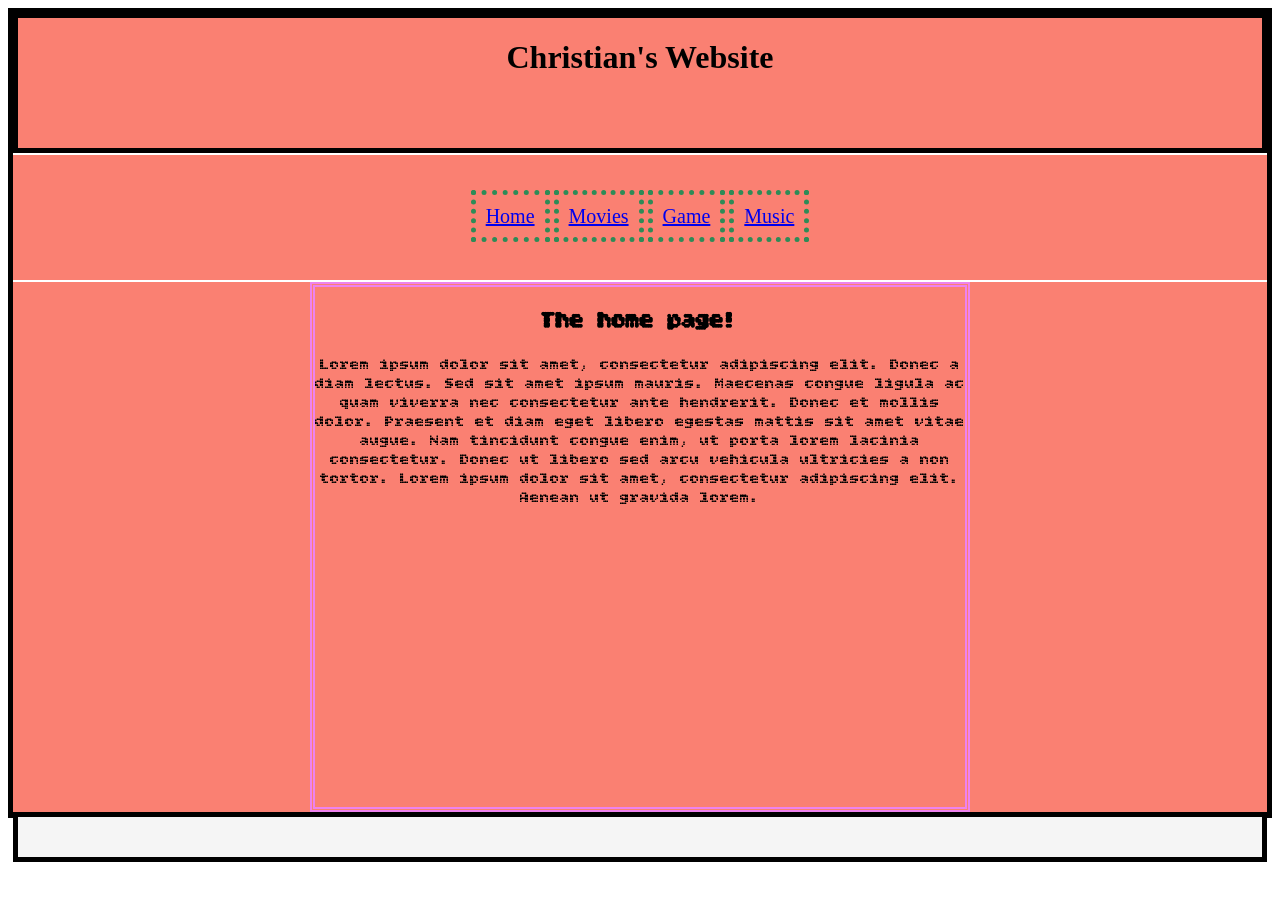
<file: Week 3/index.html>
<!DOCTYPE html>
<html lang="en">

<head>
    <meta charset="UTF-8">
    <meta name="viewport" content="width=device-width, initial-scale=1.0">
    <title>Week 3</title>

    <link rel="preconnect" href="https://fonts.googleapis.com">
<link rel="preconnect" href="https://fonts.gstatic.com" crossorigin>
<link href="https://fonts.googleapis.com/css2?family=Bitcount+Grid+Double:wght@100..900&display=swap" rel="stylesheet">
    <link rel="stylesheet" href="CSS/style.css">
    
</head>

<body>
    <!--- Main Container --->
    <div id="main-container">

        <div id="header">
            <h1>Christian's Website</h1>
        </div>

        <div id="nav-bar">
            <!-- Brings to the top of the page -->
            <a href="#" class="link-button">Home</a>
            <a href=" pages/movies.html" class="link-button">Movies</a>
            <a href=" pages/games.html" class="link-button">Game</a>
            <a href=" pages/music.html" class="link-button">Music</a>
        </div>

        
        <div id = "content">
                <h2 id = "homepageheader">The home page!</h2>

                <!-- Content goes here -->
                 <p id = "loremipsum">Lorem ipsum dolor sit amet, consectetur adipiscing elit. Donec a diam lectus.
                    Sed sit amet ipsum mauris. Maecenas congue ligula ac quam viverra nec consectetur ante hendrerit. 
                    Donec et mollis dolor. Praesent et diam eget libero egestas mattis sit amet vitae augue. 
                    Nam tincidunt congue enim, ut porta lorem lacinia consectetur. 
                    Donec ut libero sed arcu vehicula ultricies a non tortor. 
                    Lorem ipsum dolor sit amet, consectetur adipiscing elit. 
                    Aenean ut gravida lorem.</p>

                

                
            
            </div>
             <div id = "footer">

                </div>
            

    </div>
</body>

</html>
</file>
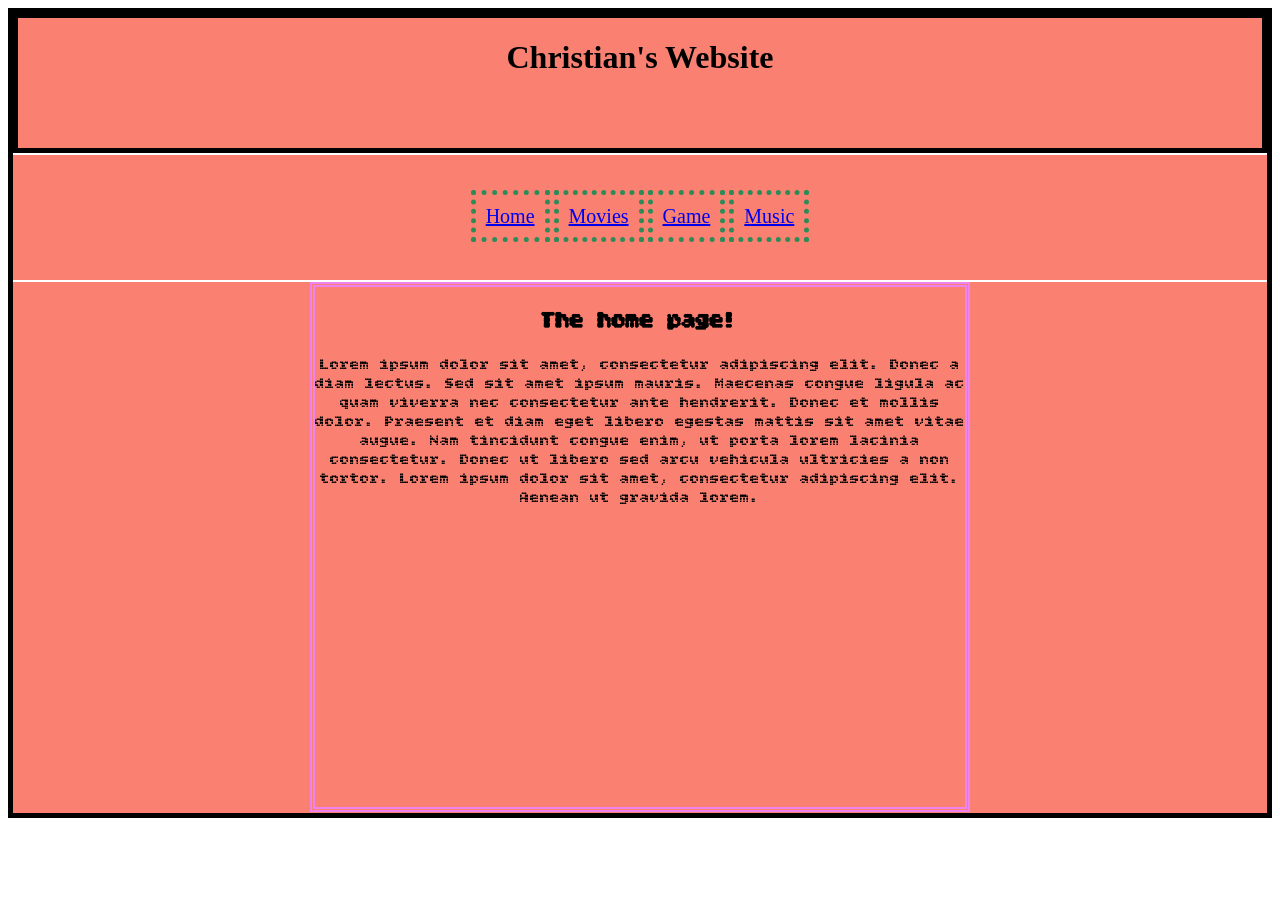
<file: Week 4/index.html>
<!DOCTYPE html>
<html lang="en">

<head>
    <meta charset="UTF-8">
    <meta name="viewport" content="width=device-width, initial-scale=1.0">
    <title>Week 3</title>

    <link rel="preconnect" href="https://fonts.googleapis.com">
<link rel="preconnect" href="https://fonts.gstatic.com" crossorigin>
<link href="https://fonts.googleapis.com/css2?family=Bitcount+Grid+Double:wght@100..900&display=swap" rel="stylesheet">
    <link rel="stylesheet" href="CSS/style.css">
    
</head>

<body>
    <!--- Main Container --->
    <div id="main-container">

        <div id="header">
            <h1>Christian's Website</h1>
        </div>

        <div id="nav-bar">
            <!-- Brings to the top of the page -->
            <a href="#"class="nav-btn">Home</a>
            <a href=" pages/movies.html"class="nav-btn">Movies</a>
            <a href=" pages/games.html" class="nav-btn">Game</a>
            <a href=" pages/music.html" class="nav-btn">Music</a>
        </div>

        
        <div id = "content">
                <h2 id = "homepageheader">The home page!</h2>

                <!-- Content goes here -->
                 <p id = "loremipsum">Lorem ipsum dolor sit amet, consectetur adipiscing elit. Donec a diam lectus.
                    Sed sit amet ipsum mauris. Maecenas congue ligula ac quam viverra nec consectetur ante hendrerit. 
                    Donec et mollis dolor. Praesent et diam eget libero egestas mattis sit amet vitae augue. 
                    Nam tincidunt congue enim, ut porta lorem lacinia consectetur. 
                    Donec ut libero sed arcu vehicula ultricies a non tortor. 
                    Lorem ipsum dolor sit amet, consectetur adipiscing elit. 
                    Aenean ut gravida lorem.</p>

                

                
            
            </div>
             <div id = "footer">

                </div>
            

    </div>
</body>

</html>
</file>
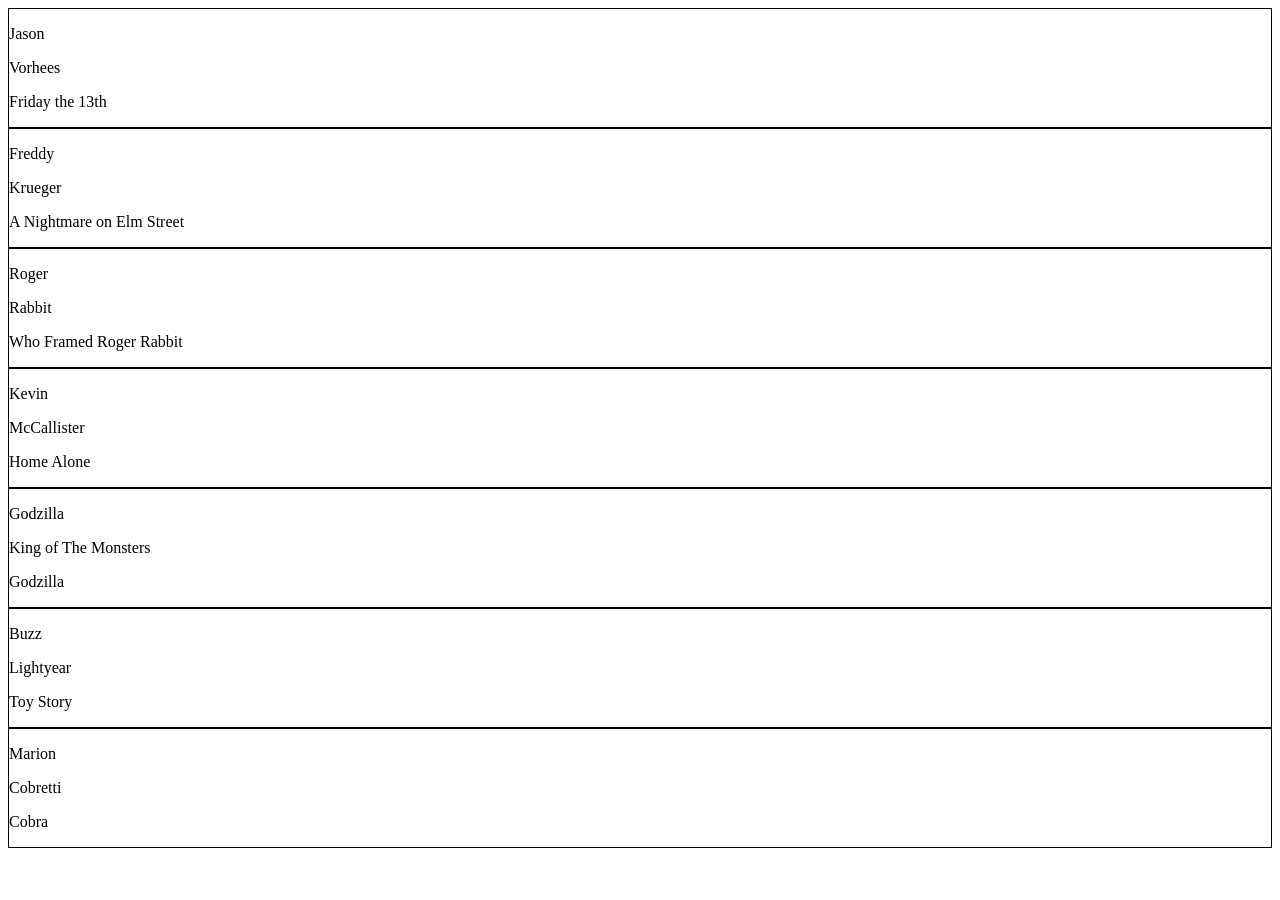
<file: week9-1.html>
<!doctype html>
<html>
<head>
<meta charset="utf-8">
<title>Week 2 Files</title>
<style type="text/css">
	.border{border:1px solid black;}
</style>
</head>

<body>

</body>

<script type="text/javascript">
var people = [
  {first: "Jason", last: "Vorhees", credit: "Friday the 13th"},
  {first: "Freddy", last: "Krueger", credit: "A Nightmare on Elm Street"},
  {first: "Roger", last: "Rabbit", credit: "Who Framed Roger Rabbit"},
  {first: "Kevin", last: "McCallister", credit: "Home Alone"},
  {first: "Godzilla", last: "King of The Monsters", credit: "Godzilla"},
  {first: "Buzz", last: "Lightyear", credit: "Toy Story"},
  {first: "Marion", last: "Cobretti", credit: "Cobra"}
];

var body = document.body;
for (var i = 0; i < people.length; i++) {
  var tempDiv = document.createElement('div');
  tempDiv.setAttribute('id', String(i));
  tempDiv.setAttribute('class', 'border');

  for (var prop in people[i]) {
    var p = document.createElement('p');
    p.textContent = people[i][prop];
    tempDiv.appendChild(p);
  }

  body.appendChild(tempDiv);
}
</script>

</html>
</file>
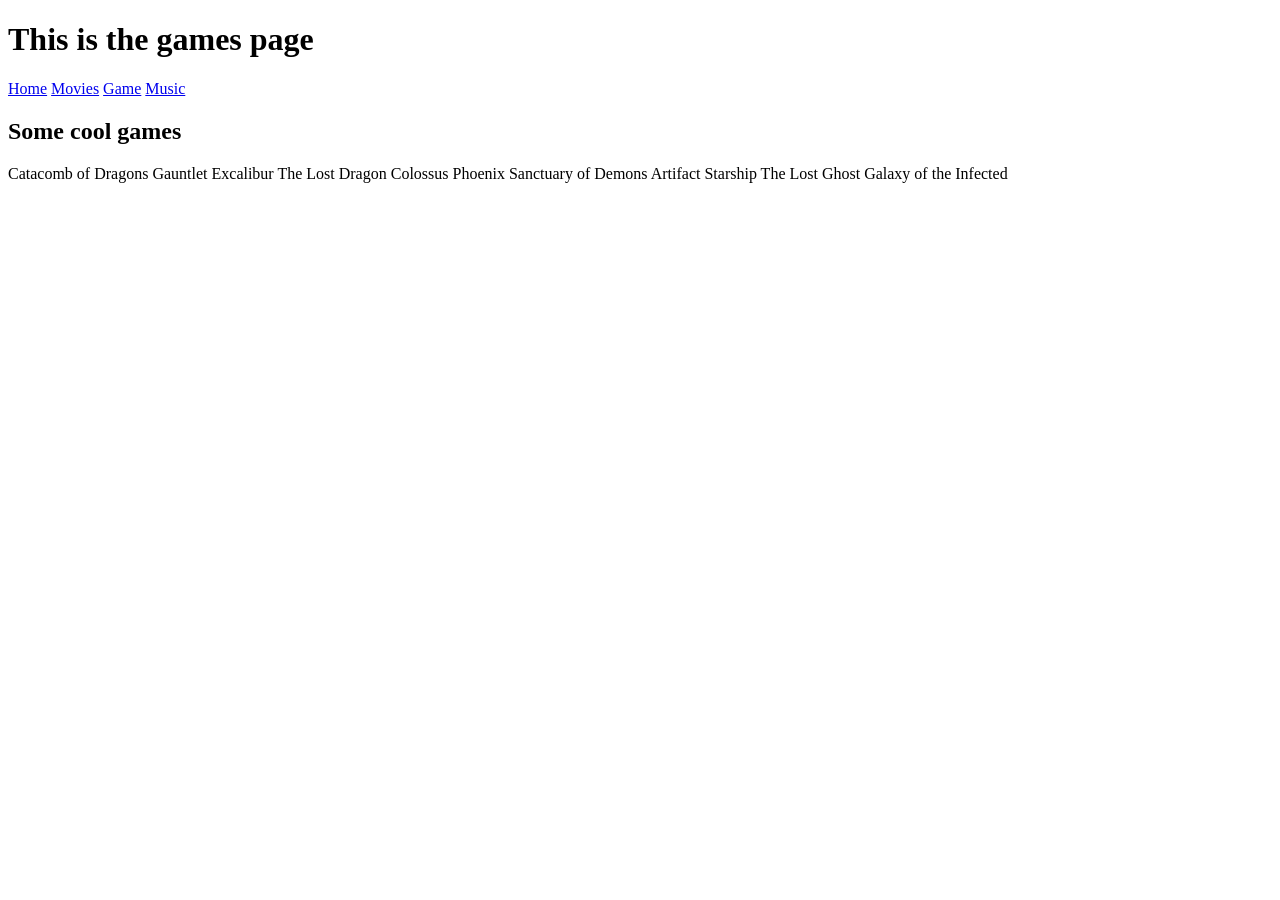
<file: Week 3/pages/games.html>
<!DOCTYPE html>
<html lang="en">
<head>
    <meta charset="UTF-8">
    <meta name="viewport" content="width=device-width, initial-scale=1.0">
    <title>Week 3</title>
</head>
<body>
    <!--- Main Container --->
    <div id = "main-container">

    <div id = "header">
        <h1>This is the games page</h1>

        <div id = "nav-nar">
            <a href = "../index.html">Home</a>
            <a href = " pages/movies.html">Movies</a>
            <a href = " pages/games.html">Game</a>
            <a href = " pages/music.html">Music</a>

            <div id = "content">
                <h2 id = "gamepageheader">Some cool games</h2>
                <p>Catacomb of Dragons
Gauntlet Excalibur
The Lost Dragon
Colossus Phoenix
Sanctuary of Demons
Artifact Starship
The Lost Ghost
Galaxy of the Infected</p>
                <div id = "footer">
                    
                </div>
            </div>
        </div>
    </div>


    </div>
</body>
</html>
</file>
<file: Week 3/CSS/style.css>
/*specifying a tag */
body{
    display: flex;
    justify-content: center;
    background-color: white;

    /*vh = viewport height which means how much of the viewport we want to use*/
    height: 100vh;
}

/*specifying an id */
#main-container{
    border: 5px solid black;
    width: 1000%;
    height : 800px;
    background-color : salmon;
}

#header{
    height: 130px;
    border: 5px solid black;
    text-align: center;
/* declare the animation for the header */
    animation-name: textcolorchange;
    animation-duration: 4s;
    animation-iteration-count: infinite;

}

#nav-bar{
    height: 50px;
    text-align: center;
   /*Defining the border for the nav-bar*/
    border-top: 2px solid white;
    border-bottom: 2px solid white;

    padding: 25px;
    padding-top: 50px;
}

/*specifying a class */
.link-button{
    border:5px dotted seagreen;
    padding:10px;
}
.link-button:link{
    font-size: 20px;
}
.link-button:visited{
    font-size: 20px;
    background-color: white;
    color: black;
}
.link-button:hover{
    background-color: seagreen;
    color: white;
    border: 5px dotted white;
    font-family : "Bitcount Grid Double";
}
#content{
    height: 520px;
    width: 650px;
/* 
    animation-name: percentageAnimation;
    animation-duration: 4s;
    animation-iteration-count: infinite; */
    
    animation-direction: alternate;

    text-align: center;
    margin: auto;
    font-family: "Bitcount Grid Double";
    border: 5px double violet;
}

/* Main Content Styling */
#main-content{
    flex: 1;
    border: 5px solid black;
    padding: 20px;
    text-align: center;
    overflow-y: auto;
}

/* Game of Thrones Text Styling */
.got-text{
    font-family: "Bitcount Grid Double";
    color: #333;
    text-shadow: 2px 2px 4px rgba(0, 0, 0, 0.5);
    font-weight: bold;
    letter-spacing: 2px;
}

/* Footer Social Media Styling */
.foot-img{
    height: 40px;
    width: 40px;
    margin: 10px;
    border-radius: 5px;
    transition: transform 0.3s ease;
}

.foot-img:hover{
    transform: scale(1.1);
}

.social-link{
    text-decoration: none;
    display: inline-block;
    transition: all 0.3s ease;
}

.social-link:hover .foot-img{
    opacity: 0.8;
}

/* Border Unity Class */
.border-unity{
    border: 5px solid black;
}

/* Footer Styling */
#footer{
    border: 5px solid black;
    padding: 20px;
    background-color: #f5f5f5;
    display: flex;
    gap: 20px;
}

#contact{
    flex: 1;
    border: 1px solid #ccc;
    padding: 15px;
    text-align: center;
}

#social{
    flex: 1;
    border: 1px solid #ccc;
    padding: 15px;
    display: flex;
    flex-direction: column;
    align-items: center;
    gap: 10px;
}

#foot-link-container{
    display: flex;
    gap: 10px;
    justify-content: center;
    flex-wrap: wrap;
}
/*Key fram title*/
@keyframes textcolorchange {
    from{color: green}
    to {color: red}
}

@keyframes percentageAnimation {
    0%{
        font-size: 1px;
        background-color: black;
        border: 1px dotted black;
    }
    15%{
        font-size: 20px;
        background-color: white;
        border: 2px dotted rgb(184, 19, 19);
    }
    20%{
        font-size: 25px;
        background-color: rgb(9, 179, 51);
        border: 0px dotted rgb(128, 12, 12);
    }
    50%{
        font-size: 25px;
        background-color: rgb(219, 169, 30);
        border: 10px dotted rgb(18, 100, 223);
    }
    75%{
        font-size: 20px;
        background-color: rgb(230, 26, 152);
        border: 11px dotted rgb(1, 211, 18);
    }
    100%{
        font-size: 1px;
        background-color: black;
        border: 1px dotted black;
    }

}
</file>
<file: Week 4/CSS/style.css>
/*specifying a tag */
body{
    display: flex;
    justify-content: center;
    background-color: white;

    /*vh = viewport height which means how much of the viewport we want to use*/
    height: 100vh;
}

/*specifying an id */
#main-container{
    border: 5px solid black;
    width: 1000%;
    height : 800px;
    background-color : salmon;
}

#header{
    height: 130px;
    border: 5px solid black;
    text-align: center;
/* declare the animation for the header */
    animation-name: textcolorchange;
    animation-duration: 4s;
    animation-iteration-count: infinite;

}

#nav-bar{
    height: 50px;
    text-align: center;
   /*Defining the border for the nav-bar*/
    border-top: 2px solid white;
    border-bottom: 2px solid white;

    padding: 25px;
    padding-top: 50px;
}

/*specifying a class */
.nav-btn{
    border:5px dotted seagreen;
    padding:10px;
}
.nav-btn:link{
    font-size: 20px;
}
.nav-btn:visited{
    font-size: 20px;
    background-color: white;
    color: black;
}
.nav-btn:hover{
    background-color: seagreen;
    color: white;
    border: 5px dotted white;
    font-family : "Bitcount Grid Double";
}
#content{
    height: 520px;
    width: 650px;
/* 
    animation-name: percentageAnimation;
    animation-duration: 4s;
    animation-iteration-count: infinite; */
    
    animation-direction: alternate;

    text-align: center;
    margin: auto;
    font-family: "Bitcount Grid Double";
    border: 5px double violet;
}
/*Key fram title*/
@keyframes textcolorchange {
    from{color: green}
    to {color: red}
}

@keyframes percentageAnimation {
    0%{
        font-size: 1px;
        background-color: black;
        border: 1px dotted black;
    }
    15%{
        font-size: 20px;
        background-color: white;
        border: 2px dotted rgb(184, 19, 19);
    }
    20%{
        font-size: 25px;
        background-color: rgb(9, 179, 51);
        border: 0px dotted rgb(128, 12, 12);
    }
    50%{
        font-size: 25px;
        background-color: rgb(219, 169, 30);
        border: 10px dotted rgb(18, 100, 223);
    }
    75%{
        font-size: 20px;
        background-color: rgb(230, 26, 152);
        border: 11px dotted rgb(1, 211, 18);
    }
    100%{
        font-size: 1px;
        background-color: black;
        border: 1px dotted black;
    }

}
</file>
